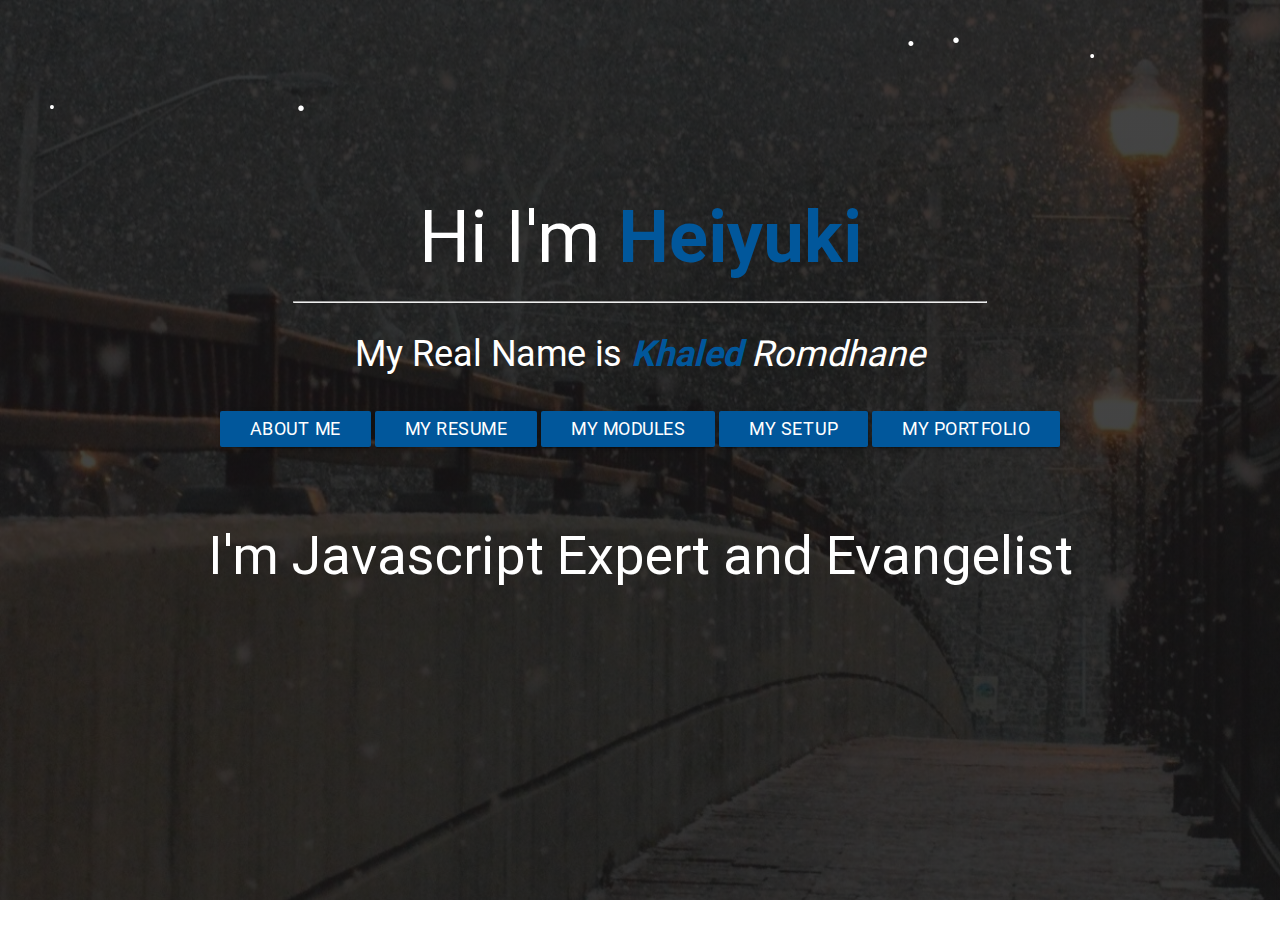
<file: index.html>
<!doctype html>
<html>

<head>
  <meta charset="utf-8">
  <title>Javascript Expert - Evangelist | Back End Developer| Heiyuki</title>
  <base href="/">
  <meta name="description" content="Javascript is the most popular and powerful language for building Web Applications. Hi I'm Heiyuki I'm a Young, Energetic Javascript Expert and Evangelist."
  />

  <meta name="google-site-verification" content="O75wWITLvkkMR9tgONGEDDhVQ5mw1K-cM2pzfnb0PBM" />
  <meta name="author" content="Khaled HeiYuki Romdhane Back End Developer Tunisia">
  <meta name="copyright" content="© Khaled Romdhane">
  <meta name="robots" content="index, follow">
  <meta name="resource-type" content="document">
  <meta name="distribution" content="global">
  <meta name="category" content="web agency">
  <meta name="rating" content="general">
  <meta name="classification" content="Global">
  <meta name="abstract" content="Khaled HeiYuki Romdhane : Back end developer and Javascript Expert Tunisia">
  <meta name="robots" content="all">
  <meta name="audience" content="All">
  <meta name="GOOGLEBOT" content="NOARCHIVE">
  <meta property="og:title" content="Khaled HEiYuki Romdhane : Back end developer and Javascript Expert Tunisia">
  <meta property="og:description" content="Khaled HEiYuki Romdhane : Back end developer and Javascript Expert Tunisia">
  <meta property="og:type" content="website">
  <meta property="og:title" content="Javascript Expert - Evangelist | Back End Developer| Heiyuki">
  <meta property="og:url" content="http://heiyuki.me/">
  <meta property="og:site_name" content="Khaled HeiYuki Romdhane : Back End developer And Javascript Expert Tunisia">
  <meta name="viewport" content="width=device-width, initial-scale=1">
  <link rel="icon" type="image/x-icon" href="favicon.ico">
  <script src="assets/snow.js"></script>
  <link href="./assets/materialize/dist/css/materialize.min.css" rel="stylesheet">

  <link rel='stylesheet prefetch' href='http:////netdna.bootstrapcdn.com/font-awesome/4.0.3/css/font-awesome.css'>

<link href="styles.aa5606ae7af197aef7fc.bundle.css" rel="stylesheet"/></head>
<script>
  (function (i, s, o, g, r, a, m) {
    i['GoogleAnalyticsObject'] = r;
    i[r] = i[r] || function () {
      (i[r].q = i[r].q || []).push(arguments)
    }, i[r].l = 1 * new Date();
    a = s.createElement(o),
      m = s.getElementsByTagName(o)[0];
    a.async = 1;
    a.src = g;
    m.parentNode.insertBefore(a, m)
  })(window, document, 'script', 'https://www.google-analytics.com/analytics.js', 'ga');

  ga('create', 'UA-92431235-1', 'auto');
  ga('send', 'pageview');
</script>

<body>
  <app-root>
    <div class="preloader-wrapper big active" style="position:absolute;margin-top:45vh;margin-left:50vw;">
      <div class="spinner-layer spinner-blue-only">
        <div class="circle-clipper left">
          <div class="circle"></div>
        </div>
        <div class="gap-patch">
          <div class="circle"></div>
        </div>
        <div class="circle-clipper right">
          <div class="circle"></div>
        </div>
      </div>
    </div>
  </app-root>
  <script src="./assets/jquery/dist/jquery.min.js"></script>
  <script src="./assets/materialize/dist/js/materialize.min.js"></script>
<script type="text/javascript" src="inline.d845fc3c8f6a2aeaf210.bundle.js"></script><script type="text/javascript" src="vendor.15af3b498e8993dd0d7b.bundle.js"></script><script type="text/javascript" src="main.860f2d504704da378133.bundle.js"></script></body>

</html>
</file>
<file: styles.aa5606ae7af197aef7fc.bundle.css>
body{max-width:100%;color:#fff;font-size:18px;background:-webkit-linear-gradient(hsla(0,0%,8%,.8),hsla(0,0%,8%,.8)),url(background.251760d3442867183fda.jpg);background:linear-gradient(hsla(0,0%,8%,.8),hsla(0,0%,8%,.8)),url(background.251760d3442867183fda.jpg);background-attachment:fixed;background-repeat:no-repeat;background-size:cover;margin-top:30px;margin-bottom:30px}.centered{text-align:center}hr{width:55%}.alternate{color:#01579b}h1{font-size:400%}h1,h2{text-align:center}h2{font-size:300%}h3{font-size:200%}h3,h4{text-align:center}h4{font-size:150%}q{font-size:200%;font-style:italic;text-align:center}ul{text-align:left;margin-top:12px}p{text-align:justify}
</file>
